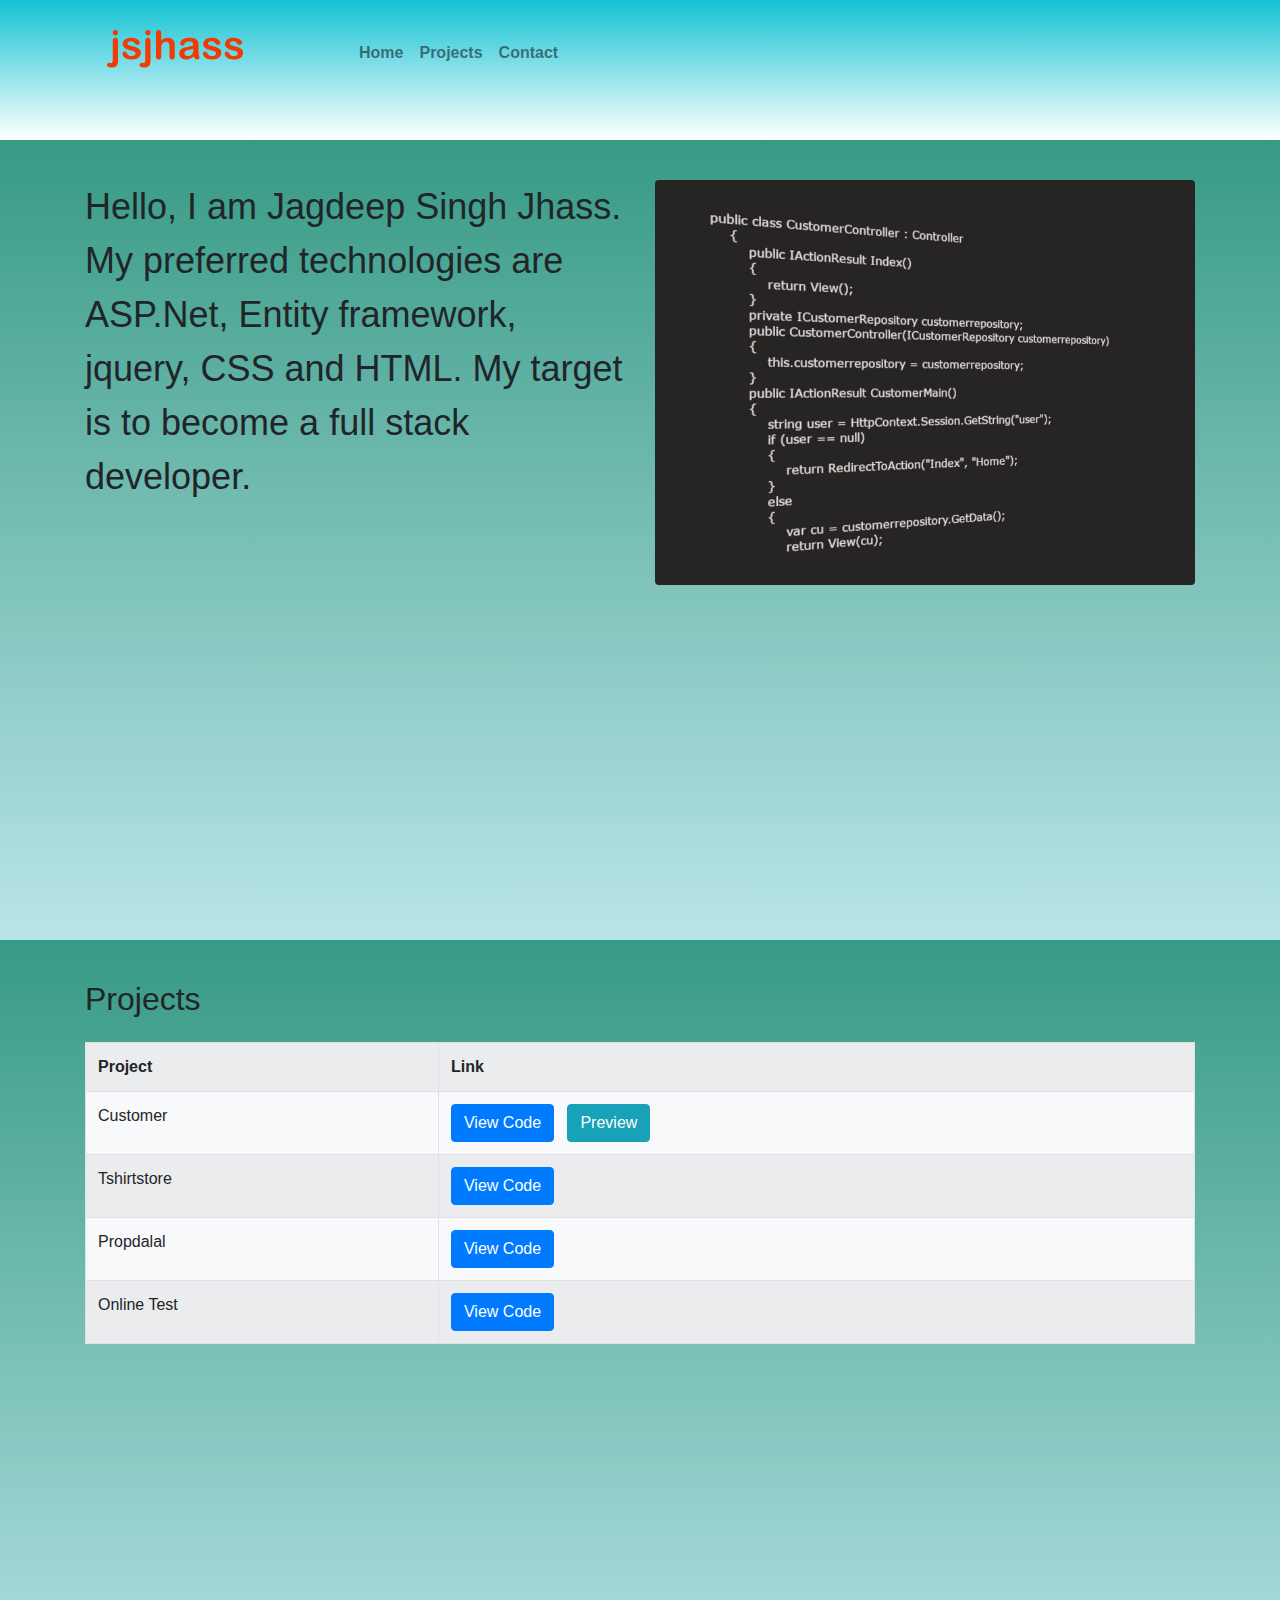
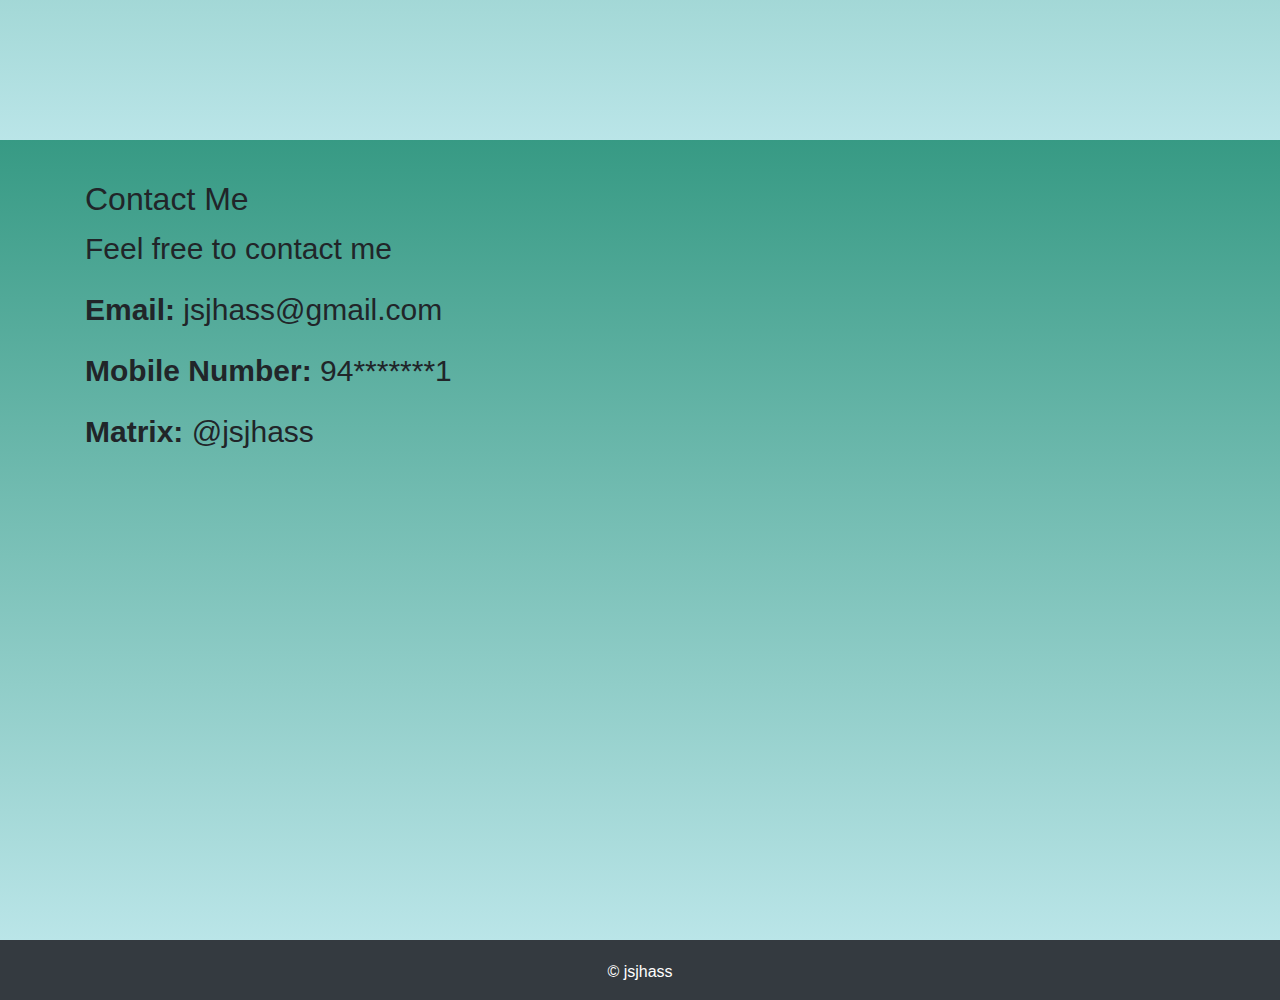
<file: index.html>
﻿<!DOCTYPE html>
<html>
<head>
    <title>jsjhass</title>
    <meta name="viewport" content="width=device-width, initial-scale=1.0, user-scalable=no" />
    <link rel="stylesheet" href="css/bootstrap.css" />
    <link rel="stylesheet" href="css/default.css" />
    <script type="text/javascript" src="js/jquery.js"></script>
    <script type="text/javascript" src="js/bootstrap.js"></script>
</head>
<body>
    <header>
        <nav class="navbar navbar-expand-md navbar-toggleable-md navbar-light box-shadow mb-3">
            <div class="container">
                <a class="navbar-brand" href="#"><img src="images/logo.png" alt="logo" /></a>
                <button class="navbar-toggler" type="button" data-toggle="collapse" data-target=".navbar-collapse" aria-controls="navbarSupportedContent"
                        aria-expanded="false" aria-label="Toggle navigation">
                    <span class="navbar-toggler-icon"></span>
                </button>
                <div class="collapse navbar-collapse" id="menu">
                    <ul class="nav navbar-nav">
                        <li class="nav-item"><a href="#home" class="nav-link"><b>Home</b></a></li>
                        <li class="nav-item"><a href="#project" class="nav-link"><b>Projects</b></a></li>
                        <li class="nav-item"><a href="#contact" class="nav-link"><b>Contact</b></a></li>
                    </ul>
                </div>
            </div>
        </nav>
    </header>
    <div id="home" class="pagecontent">
        <div class="container">
            <div class="row">
                <div class="col-md-6">
                    <p class="hometext">
                        Hello, I am Jagdeep Singh Jhass. My preferred technologies are ASP.Net, Entity framework, jquery, CSS and HTML. My target is to become a full stack developer.
                    </p>
                </div>
                <div class="col-md-6">
                    <img src="images/home.jpeg" alt="code" class="img-fluid rounded" />
                </div>
            </div>
        </div>
    </div>
    <div id="project" class="pagecontent">
        <div class="container">
            <div class="row">
                <div class="col-lg-12 col-md-12 col-sm-12 col-xs-12">
                    <h2 class="mb-4">Projects</h2>
                    <table class="table table-responsive table-striped table-bordered d-block d-md-table d-sm-table w-100 bg-light">
                        <tr>
                            <th>Project</th>
                            <th>Link</th>
                        </tr>
                        <tr>
                            <td>Customer</td>
                            <td>
                                <a href="https://github.com/jsjhass/customer" class="btn btn-primary" target="_blank">View Code</a>&nbsp;&nbsp;
                                <button data-toggle="modal" data-target="#customer" class="btn btn-info">Preview</button>
                            </td>
                        </tr>
                        <tr>
                            <td>Tshirtstore</td>
                            <td>
                                <a href="https://github.com/jsjhass/tshirtstore" class="btn btn-primary" target="_blank">View Code</a>
                            </td>
                        </tr>
                        <tr>
                            <td>Propdalal</td>
                            <td>
                                <a href="https://github.com/jsjhass/propdalal" class="btn btn-primary" target="_blank">View Code</a>
                            </td>
                        </tr>
                        <tr>
                            <td>Online Test</td>
                            <td>
                                <a href="https://github.com/jsjhass/onlinetest" class="btn btn-primary" target="_blank">View Code</a>
                            </td>
                        </tr>
                    </table>
                </div>
            </div>
        </div>
    </div>
    <div id="contact" class="pagecontent">
        <div class="container">
            <div class="row">
                <div class="col-lg-12 col-md-12 col-sm-12 col-xs-12">
                    <h2>Contact Me</h2>
                    <p class="contacttext">Feel free to contact me</p>
                    <p class="contacttext"><b>Email:</b> jsjhass@gmail.com</p>
                    <p class="contacttext"><b>Mobile Number:</b> 94*******1</p>
                    <p class="contacttext"><b>Matrix:</b> @jsjhass</p>
                </div>
            </div>
        </div>
    </div>
    <div class="modal fade" id="customer" role="dialog">
        <div class="modal-dialog modal-lg">
            <div class="modal-content">
                <div class="modal-header">
                    <h2>Customer</h2>
                </div>
                <div class="modal-body">
                    <video width="500" height="500" src="preview/customer.mp4" controls="controls"></video>
                </div>
                <div class="modal-footer">
                    <button class="btn-close btn btn-warning" data-dismiss="modal">Close</button>
                </div>
            </div>
        </div>
    </div>
    <footer class="bg-dark text-center">
        <p class="text-white">&copy; jsjhass</p>
    </footer>
</body>
</html>
</file>
<file: css/default.css>
body
{
    margin:0;
    padding:0;
}
html
{
    scroll-behavior:smooth;
}
header
{
    background:linear-gradient(#12c2d4,#ffffff);
    height:140px;
}
.pagecontent 
{
    min-height: 800px;
    background: linear-gradient(#379a84,#bae5e8);
    padding-top: 40px;
}
.hometext
{
    font-size:36px;
    font-family:'Lucida Sans', 'Lucida Sans Regular', 'Lucida Grande', 'Lucida Sans Unicode', Geneva, Verdana, sans-serif;
}
footer
{
    min-height:60px;
    padding-top:20px;
}
.nav-item a:hover
{
    margin-bottom:-2px;
    border-bottom:2px solid #ff6a00;
}
.contacttext
{
    font-size:30px;
    font-family:'Segoe UI', Tahoma, Geneva, Verdana, sans-serif;
}
</file>
